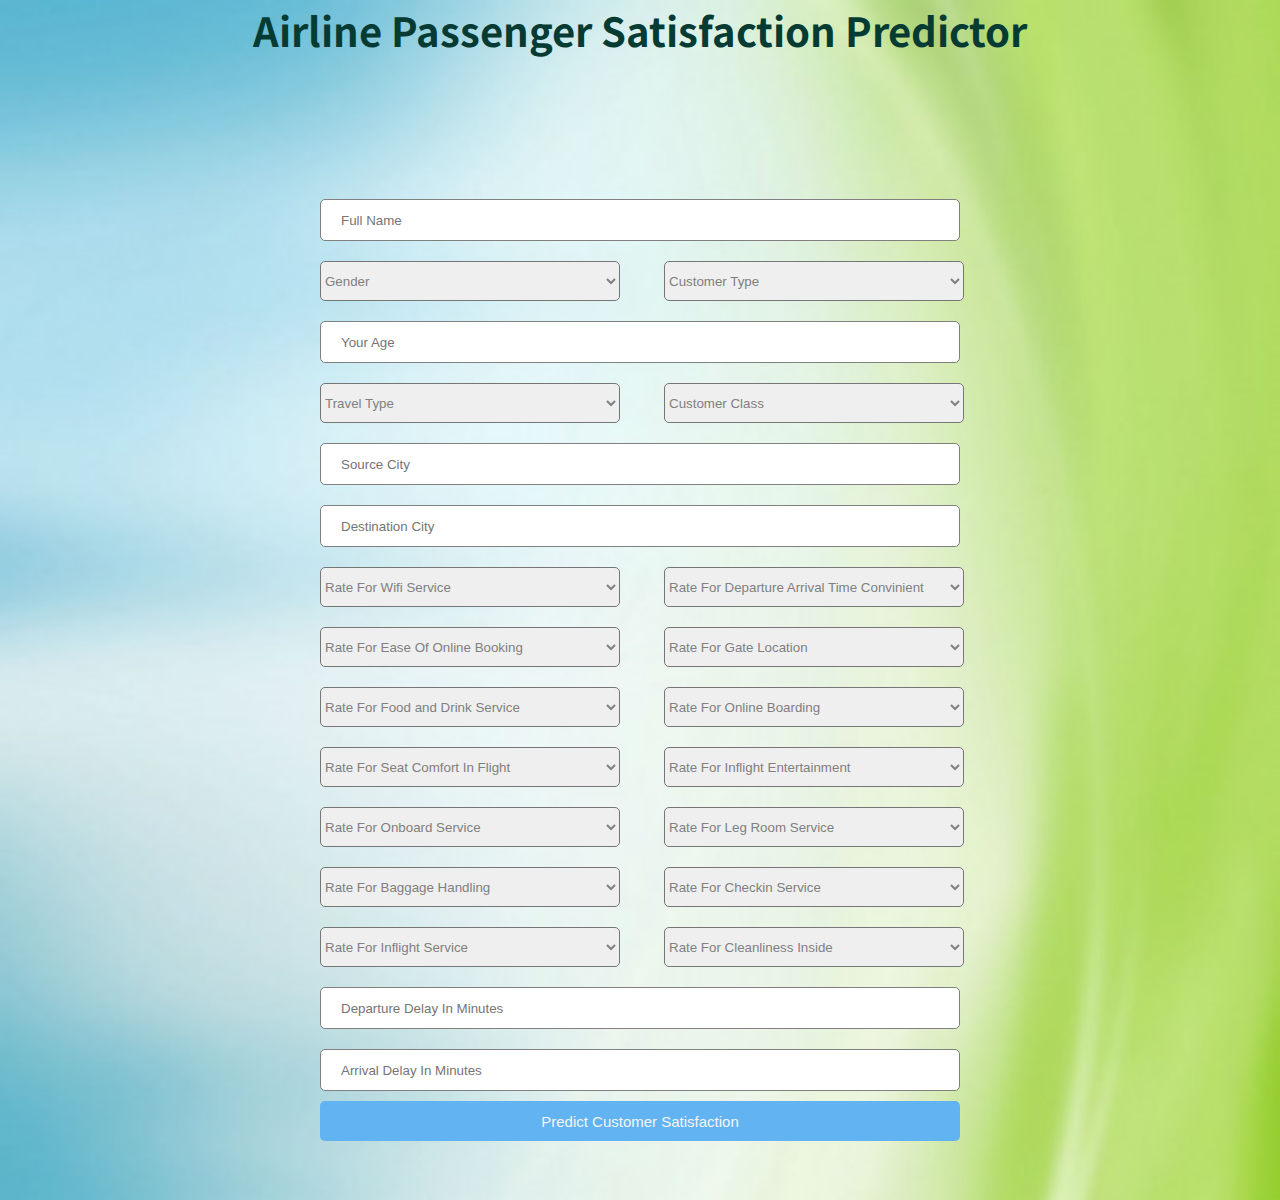
<file: templates/index.html>
<html lang="en">
<head>
    <meta charset="UTF-8">
    <meta http-equiv="X-UA-Compatible" content="IE=edge">
    <meta name="viewport" content="width=device-width, initial-scale=1.0">
    <link rel="stylesheet" href="../static/css/style.css">
    <link rel="preconnect" href="https://fonts.googleapis.com">
    <link rel="preconnect" href="https://fonts.gstatic.com" crossorigin>
    <link href="https://fonts.googleapis.com/css2?family=Noto+Sans+JP:wght@100;700&display=swap" rel="stylesheet">
    <title>Airline Passenger Satisfaction Predictor</title>
</head>
<body>
  <header>
    <h1>Airline Passenger Satisfaction Predictor</h1>
  </header>
  <div class="container">

    <form method="POST" action="/predict">
        <input class="input_tag" type="text" name="fullName" placeholder="Full Name" required>
        <select class="select" id="gender" name="gender" required>
            <option value="" selected>Gender</option>
            <option value="Male">Male</option>
            <option value="Female">Female</option>
        </select>
        <select class="select" id="cust-type" name="cust-type" required>
            <option value="" selected>Customer Type</option>
            <option value="Loyal Customer">Loyal Customer</option>
            <option value="disloyal Customer">Disloyal Customer</option>
        </select>
        <input class="input_tag" type="number" name="age" placeholder="Your Age" required>
        <select class="select" id="travel-type" name="travel-type" required>
            <option value="" selected>Travel Type</option>
            <option value="Personal Travel">Personal Travel</option>
            <option value="Business travel">Business Travel</option>
        </select>
        <select class="select" id="cust-class" name="cust-class" required>
            <option value="" selected>Customer Class</option>
            <option value="Business">Business</option>
            <option value="Eco">Eco</option>
            <option value="Eco Plus">Eco Plus</option>
        </select>
        <input class="input_tag" type="text" name="source" placeholder="Source City" required>
        <input class="input_tag" type="text" name="destination" placeholder="Destination City" required>
        <select class="select" id="wifi-service" name="wifi-service" required>
            <option value="" selected>Rate For Wifi Service</option>
            <option value="0">0</option>
            <option value="1">1</option>
            <option value="2">2</option>
            <option value="3">3</option>
            <option value="4">4</option>
            <option value="5">5</option>
        </select>
        <select class="select" id="datc" name="datc" required>
          <option value="" selected>Rate For Departure Arrival Time Convinient</option>
          <option value="0">0</option>
          <option value="1">1</option>
          <option value="2">2</option>
          <option value="3">3</option>
          <option value="4">4</option>
          <option value="5">5</option>
        </select>
        <select class="select" id="eoob" name="eoob" required>
          <option value="" selected>Rate For Ease Of Online Booking</option>
          <option value="0">0</option>
          <option value="1">1</option>
          <option value="2">2</option>
          <option value="3">3</option>
          <option value="4">4</option>
          <option value="5">5</option>
        </select>
        <select class="select" id="gate-loc" name="gate-loc" required>
          <option value="" selected>Rate For Gate Location</option>
          <option value="0">0</option>
          <option value="1">1</option>
          <option value="2">2</option>
          <option value="3">3</option>
          <option value="4">4</option>
          <option value="5">5</option>
        </select>
        <select class="select" id="food_drink" name="food_drink" required>
          <option value="" selected>Rate For Food and Drink Service</option>
          <option value="0">0</option>
          <option value="1">1</option>
          <option value="2">2</option>
          <option value="3">3</option>
          <option value="4">4</option>
          <option value="5">5</option>
        </select>
        <select class="select" id="online_boarding" name="online_boarding" required>
          <option value="" selected>Rate For Online Boarding</option>
          <option value="0">0</option>
          <option value="1">1</option>
          <option value="2">2</option>
          <option value="3">3</option>
          <option value="4">4</option>
          <option value="5">5</option>
        </select>
        <select class="select" id="seat_comfort" name="seat_comfort" required>
          <option value="" selected>Rate For Seat Comfort In Flight</option>
          <option value="0">0</option>
          <option value="1">1</option>
          <option value="2">2</option>
          <option value="3">3</option>
          <option value="4">4</option>
          <option value="5">5</option>
        </select>
        <select class="select" id="inflight_entertainment" name="inflight_entertainment" required>
          <option value="" selected>Rate For Inflight Entertainment</option>
          <option value="0">0</option>
          <option value="1">1</option>
          <option value="2">2</option>
          <option value="3">3</option>
          <option value="4">4</option>
          <option value="5">5</option>
        </select>
        <select class="select" id="onboard_service" name="onboard_service" required>
          <option value="" selected>Rate For Onboard Service</option>
          <option value="0">0</option>
          <option value="1">1</option>
          <option value="2">2</option>
          <option value="3">3</option>
          <option value="4">4</option>
          <option value="5">5</option>
        </select>
        <select class="select" id="leg_room_service" name="leg_room_service" required>
          <option value="" selected>Rate For Leg Room Service</option>
          <option value="0">0</option>
          <option value="1">1</option>
          <option value="2">2</option>
          <option value="3">3</option>
          <option value="4">4</option>
          <option value="5">5</option>
        </select>
        <select class="select" id="baggage_handling" name="baggage_handling" required>
          <option value="" selected>Rate For Baggage Handling</option>
          <option value="0">0</option>
          <option value="1">1</option>
          <option value="2">2</option>
          <option value="3">3</option>
          <option value="4">4</option>
          <option value="5">5</option>
        </select>
        <select class="select" id="checkin_service" name="checkin_service" required>
          <option value="" selected>Rate For Checkin Service</option>
          <option value="0">0</option>
          <option value="1">1</option>
          <option value="2">2</option>
          <option value="3">3</option>
          <option value="4">4</option>
          <option value="5">5</option>
        </select>
        <select class="select" id="inflight_service" name="inflight_service" required> 
          <option value="" selected>Rate For Inflight Service</option>
          <option value="0">0</option>
          <option value="1">1</option>
          <option value="2">2</option>
          <option value="3">3</option>
          <option value="4">4</option>
          <option value="5">5</option>
        </select>
        <select class="select" id="cleanliness" name="cleanliness" required>
          <option value="" selected>Rate For Cleanliness Inside</option>
          <option value="0">0</option>
          <option value="1">1</option>
          <option value="2">2</option>
          <option value="3">3</option>
          <option value="4">4</option>
          <option value="5">5</option>
        </select>
        <input class="input_tag right" type="text" name="departure_delay_in_minutes" placeholder="Departure Delay In Minutes" required>
        <input class="input_tag right" type="text" name="arrival_delay_in_minutes" placeholder="Arrival Delay In Minutes" required> 
        <input type="submit" name="submit-btn" id="predict_btn" value="Predict Customer Satisfaction">
    </form>
  </div>
</body>
</html>
</file>
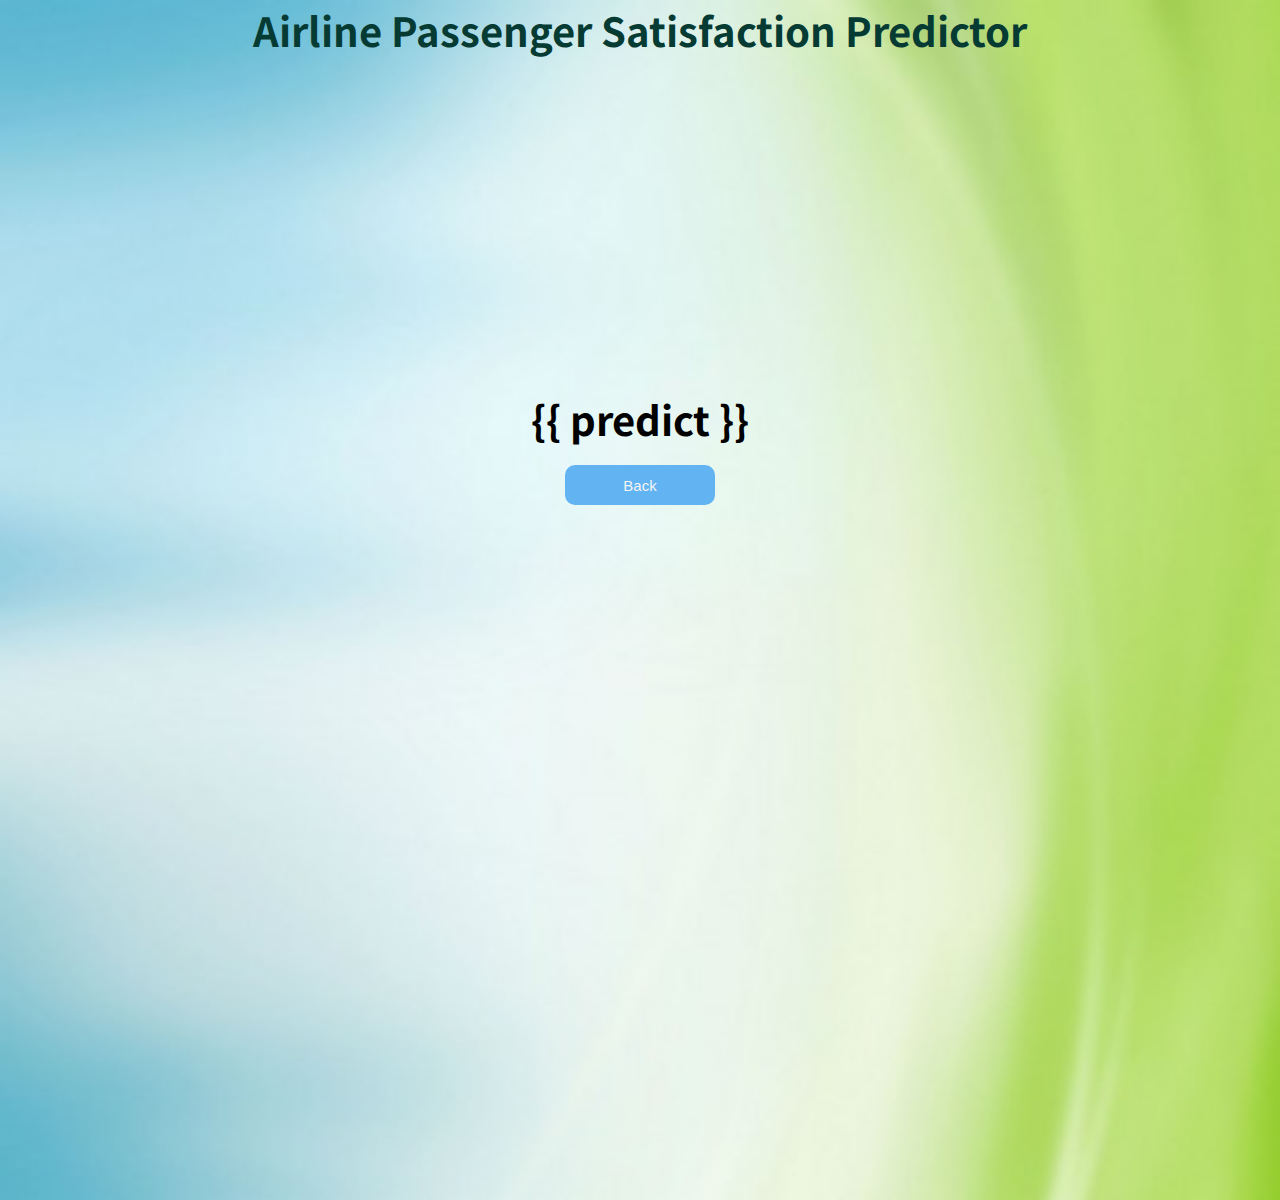
<file: templates/predict.html>
<html lang="en">
<head>
    <meta charset="UTF-8">
    <meta http-equiv="X-UA-Compatible" content="IE=edge">
    <meta name="viewport" content="width=device-width, initial-scale=1.0">
    <link rel="stylesheet" href="../static/css/predict.css">
    <link rel="preconnect" href="https://fonts.googleapis.com">
    <link rel="preconnect" href="https://fonts.gstatic.com" crossorigin>
    <link href="https://fonts.googleapis.com/css2?family=Noto+Sans+JP:wght@100;700&display=swap" rel="stylesheet">
    <title>Prediction</title>
</head>
<body>
    <header>
        <h1>Airline Passenger Satisfaction Predictor</h1>
    </header>
    <div class="predict_container">
        <h1 class="result">{{ predict }}</h1>
        <form class="predict_form" action="/" method="GET">
            <input class="back" type="submit" value="Back">
        </form>
    </div>
</body>
</html>
</file>
<file: static/css/style.css>
*{
    margin: 0;
    padding: 0;
}

body{
    width: 100%;
    height: 1200px;
    background-image: url(../images/background.jpg);
    background-size: cover;
    font-family: 'Noto Sans JP', sans-serif;
}

/* Home Page Start */

header{
    display: flex;
    justify-content: center;
    align-items: center;
    text-align: center;
    width: 100%;
    height: 60px;
    color: #053b33;
    /* background-color: #b9d3e7; */
    margin-bottom: 30px;
}

header h1{
    font-size: 40px;
}

.container{
    /* display: flex; */
    margin-top: 200px;
    height: 1000px;
    width: 900px;
    position: absolute;
    top: 50%;
    left: 50%;
    transform: translate(-50%,-50%);
    align-items: center;
    justify-content: center;

}

form{
    position: absolute;
    top: 50%;
    left: 50%;
    transform: translate(-50%,-50%);
    margin-left: 50px;
    margin-right: 50px;
    margin: 10px;
    width: 700px;
    color: black;
}

form .select option:first-child{
    color: black;
    background-color: white;
    height: 20px;
}

.select{
    display: inline;
    margin-left: 20px;
    margin-right: 20px;
    height: 40px;
    width: 300px;
    border-radius: 5px;
    outline: none;
    margin-top: 20px;
    color: gray;
    /* background-color: white; */



}

#cust-type{
    display: inline;
    margin-right: 20px;
    height: 40px;
    width: 300px;
    border-radius: 5px;
    outline: none;

}

#travel-type{
    display: inline;
    margin-left: 20px;
    height: 40px;
    width: 300px;
    border-radius: 5px;
    outline: none;

}

#cust-class{
    display: inline;
    margin-right: 20px;
    height: 40px;
    width: 300px;
    border-radius: 5px;
    outline: none;

}

form .input_tag{
    display: block;
    margin-left: 20px;
    width: 640px;
    height: 20px;
    padding: 20px;
    outline: none;
    /* background-color: white; */
    border-radius: 5px;
    border: 1px solid gray;
    outline: none;
    margin-top: 20px;
    color: black;

}

#predict_btn{
    height: 40px;
    width: 640px;
    margin-top: 10px;
    margin-left: 20px;
    color: whitesmoke;
    background-color: #61b3f2;
    border-radius: 5px;
    font-size: 15px;
    border: none;
    
    

}

#predict_btn:hover{
    background-color: #4ef048;
}

/* Home Page End */




/* Media Queries */
/* for mobile phone screen */

@media screen and (max-width: 480px) {
    body{
        width: 100%;
        height: auto;
        display: inline-block;
        background-image: url(../images/background.jpg);
        background-repeat: cover;
        background-size: 480px 1340px;
        font-family: 'Noto Sans JP', sans-serif;
    }

    body header{
        width: 480px;
        height: 60px;
        display: flex;
        justify-content: center;
        align-items: center;
        text-align: center;
        margin-bottom: 30px;
    }

    body header h1{
        font-size: 19px;
    }

    .container{
        margin-top: 360px;
        position: absolute;
        top: 50%;
        left: 50%;
        transform: translate(-50%,-50%);
        width: 460px;
        margin-left: 40px;
        margin-right: 10px;
        height: auto;
        display: block;

    }

    .container form{
        display: block;
        width: 480px;
        height: auto;
        padding-left: auto;
        padding-left: auto;
    }

    form .input_tag{
        margin-left: auto;
        margin-right: auto;
        display: inline-flex;
        margin-top: 10px;
        width: 380px;
        height: 40px;
    }

    form .select{
        margin-left: auto;
        margin-right: auto;
        display: inline-flex;
        margin-top: 10px;
        width: 380px;
        height: 40px;
    }

    form #travel-type{
        width: 380px;
        margin-left: auto;

    }

    form #cust-class{
        width: 380px;

    }

    form #cust-type{
        width: 380px;
    }

    form #predict_btn{
        margin-left: 0;
        margin-right: 20px;
        display: block;
        margin-top: 10px;
        width: 380px;
        height: 40px;
        margin-bottom: 20px;
    }


}
</file>
<file: static/css/predict.css>
*{
    margin: 0;
    padding: 0;
}

/* PredictPage Start */

body{
    width: 100%;
    height: 1200px;
    background-image: url(../images/background.jpg);
    background-size: cover;
    font-family: 'Noto Sans JP', sans-serif;
}

header{
    display: flex;
    justify-content: center;
    align-items: center;
    text-align: center;
    width: 100%;
    height: 60px;
    color: #053b33;
    /* background-color: #61b3f2; */
    margin-bottom: 30px;
}

header h1{
    font-size: 40px;
}

.predict_container{
    height: 200px;
    width: 500px;
    position: absolute;
    top: 50%;
    left: 50%;
    transform: translate(-50%,-50%);
    /* background-color: #c7f1f2; */
    /* border: 2px solid black; */
    border-radius: 20px;
    text-align: center;
}

.predict_container h1{
    margin-top: 40px;
    margin-bottom: 40px;
    font-size: 40px;
}

.predict_form{
    position: absolute;
    margin-top: 30px;
    top: 50%;
    left: 50%;
    transform: translate(-50%,-50%);
    /* background-color: #c7f1f2; */
}

.predict_container .back{
    height: 40px;
    width: 150px;
    margin-top: 10px;
    color: whitesmoke;
    background-color: #61b3f2;
    border-radius: 10px;
    font-size: 15px;
    border: none;
    
}

.back:hover{
    background-color: #4ef048;
}

/* Predict page End */

/* Media Queries */

@media screen and (max-width: 480px) {

    body{
        margin: 0;
        padding: 0;
        width: 100%;
        height: 100%;
        display: inline-block;
        background-image: url(../images/background.jpg) ;
        background-repeat: cover;
        background-size: cover;
        font-family: 'Noto Sans JP', sans-serif;

    }

    .predict_container h1{
        height: 40px;
        font-size: 32px;

    }

    body header{
        margin-top: 20px;
        width: 100%;
        font-size: 20px;
        text-align: center;
        margin-right: 60px;
    }
    
}
</file>
